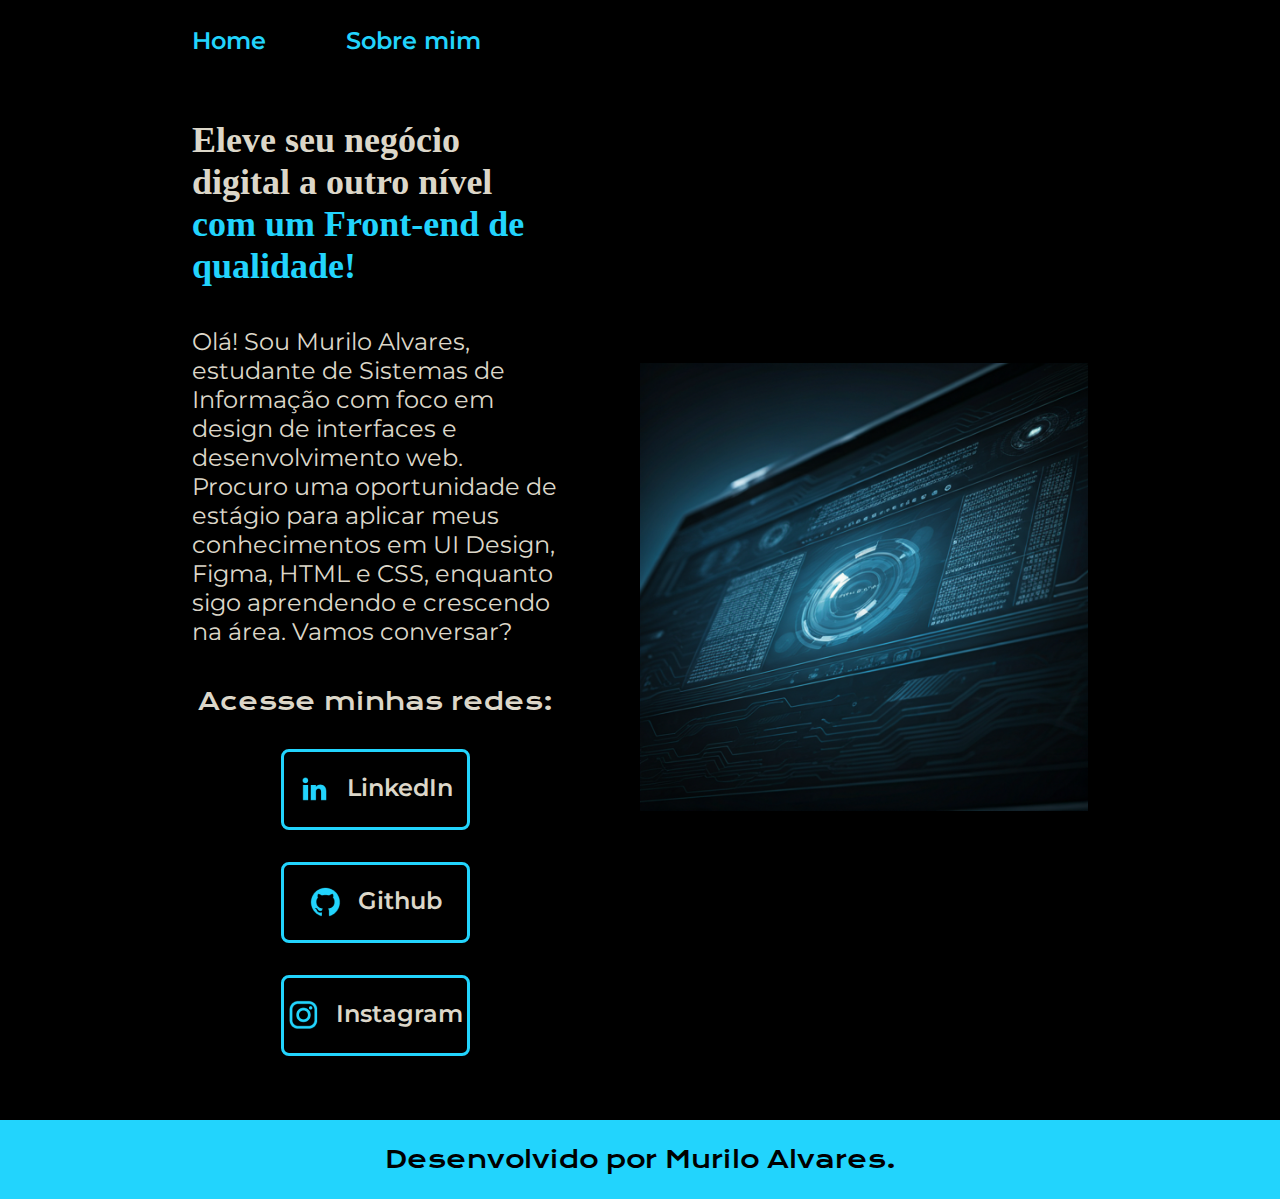
<file: index.html>
<!DOCTYPE html>
<html lang="pt-br">
<head>
    <meta charset="UTF-8">
    <meta name="viewport" content="width=device-width, initial-scale=1.0">
    <title>Portifolio</title>
    <link rel="stylesheet" href="./styles/style.css">
</head>
<body>
    <header class="cabecalho">
        <nav class="cabecalho__menu">
            <a class="cabecalho__menu__link" href="index.html">Home</a>
            <a class="cabecalho__menu__link" href="about.html">Sobre mim</a>
        </nav>
    </header>
    <main class="apresentacao">
        <selection class="apresentacao__conteudo">
            <h1 class="apresentacao__conteudo__titulo">Eleve seu negócio digital a outro nível<strong class="titulo-destaque"> com um Front-end de qualidade!</strong></h1>
            <p class="apresentacao__conteudo__texto">Olá! Sou Murilo Alvares, estudante de Sistemas de Informação com foco em design de interfaces e desenvolvimento web. Procuro uma oportunidade de estágio para aplicar meus conhecimentos em UI Design, Figma, HTML e CSS, enquanto sigo aprendendo e crescendo na área. Vamos conversar?</p>
            <div class="apresentacao__links">
                <h2 class="apresentacao__links__subtitulo">Acesse minhas redes:</h2>

                <a class="apresentacao__links__navegacao" href="https://linkedin.com/in/murilo-alvares-6583a2320/">
                    <img src="./styles/assets/linkedin.png">LinkedIn
                </a>

                <a class="apresentacao__links__navegacao" href="https://github.com/alvaresx1">
                    <img src="./styles/assets/github.png"> Github
                </a>
                
                <a class="apresentacao__links__navegacao" href="https://instagram.com/alvaresx_">
                    <img src="./styles/assets/instagram.png"> Instagram
                </a>

                
            </div>
        </selection>
        <img class="apresentacao__imagem" src="./styles/assets/imagem.png2.png" alt="foto de um computador"> 
    </main>
    <footer class="rodape">
        <p>Desenvolvido por Murilo Alvares.</p>
    </footer>
</body>
</html>
</file>
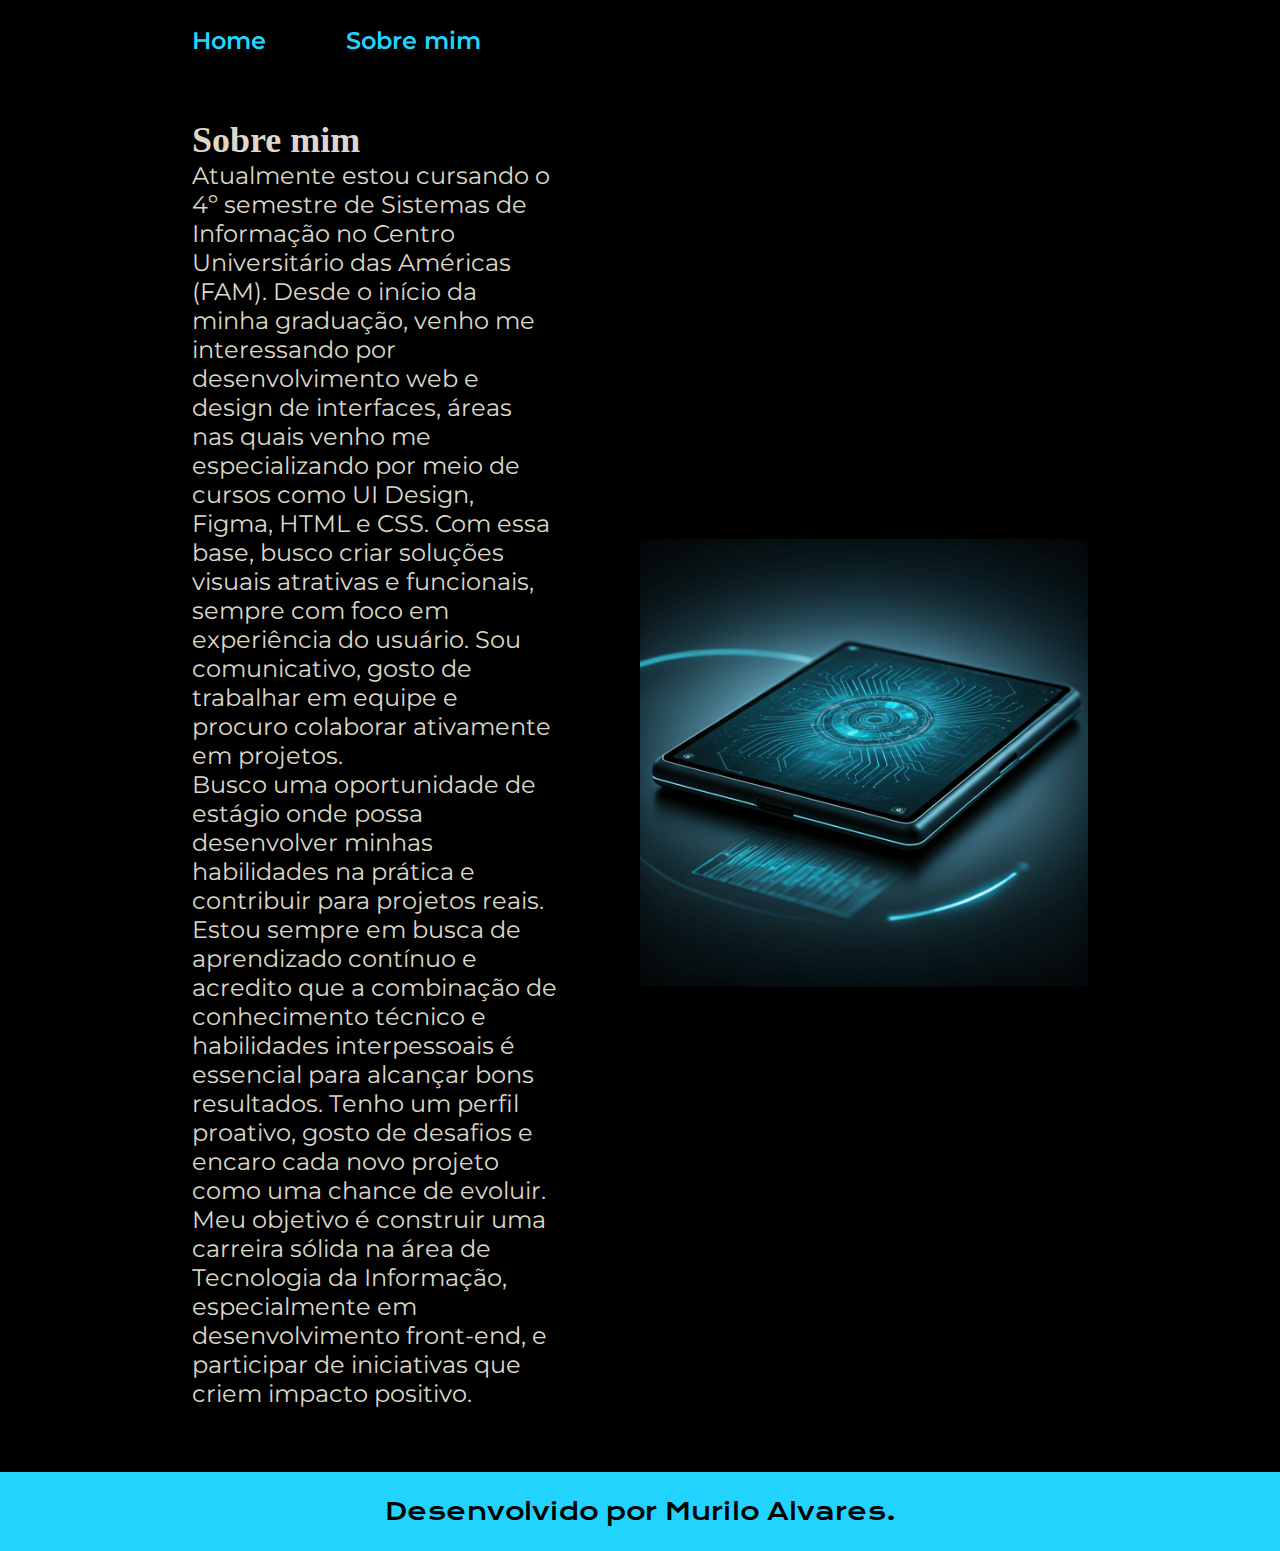
<file: about.html>
<!DOCTYPE html>
<html lang="pt-br">
<head>
    <meta charset="UTF-8">
    <meta name="viewport" content="width=device-width, initial-scale=1.0">
    <title>Sobre mim</title>
    <link rel="stylesheet" href="./styles/style.css">
</head>
<body>
   <header class="cabecalho">
        <nav class="cabecalho__menu">
        <a class="cabecalho__menu__link" href="index.html">Home</a>
        <a class="cabecalho__menu__link" href="about.html">Sobre mim</a>
        </nav>
   </header>
   <main class="apresentacao">
    <section class="apresentacao__conteudo">
        <h1 class="apresentacao__conteudo__titulo">Sobre mim
        <p class="apresentacao__conteudo__texto">Atualmente estou cursando o 4º semestre de Sistemas de Informação no Centro Universitário das Américas (FAM). Desde o início da minha graduação, venho me interessando por desenvolvimento web e design de interfaces, áreas nas quais venho me especializando por meio de cursos como UI Design, Figma, HTML e CSS. Com essa base, busco criar soluções visuais atrativas e funcionais, sempre com foco em experiência do usuário. Sou comunicativo, gosto de trabalhar em equipe e procuro colaborar ativamente em projetos.</p>
        <p class="apresentacao__conteudo__texto">Busco uma oportunidade de estágio onde possa desenvolver minhas habilidades na prática e contribuir para projetos reais. Estou sempre em busca de aprendizado contínuo e acredito que a combinação de conhecimento técnico e habilidades interpessoais é essencial para alcançar bons resultados. Tenho um perfil proativo, gosto de desafios e encaro cada novo projeto como uma chance de evoluir. Meu objetivo é construir uma carreira sólida na área de Tecnologia da Informação, especialmente em desenvolvimento front-end, e participar de iniciativas que criem impacto positivo.
        </p>
    </section>
    <img class="apresentacao__imagem" src="styles/assets/imagem22.png" alt="foto de um sistema">
   </main>
   <footer class="rodape">
        <p>Desenvolvido por Murilo Alvares.</p>
   </footer>
</body>
</html>
</file>
<file: styles/style.css>
@import url('https://fonts.googleapis.com/css2?family=Krona+One&family=Montserrat+Alternates:wght@600&family=Montserrat:ital@0;1&display=swap');

:root {
    --cor-primaria: #000000;
    --cor-secundaria: #dcd7c9;
    --cor-terciaria: #22d4fd;
    --cor-hover: #272727;

    --fonte-primaria: "Krona One", serif;
    --fonte-secundaria: 'Montserrat', serif;
}

*  {
    margin: 0;
    padding: 0;
}

body {
    /* height: 100vh; */
    box-sizing: border-box;
    background-color: var(--cor-primaria);
    color: var(--cor-secundaria);
}
.cabecalho{
    padding: 2% 0% 0% 15%;
    
}

.cabecalho__menu {
        display: flex;
        gap: 80px;
    }

.cabecalho__menu__link {
font-family: var(--fonte-secundaria);
font-size: 1.5rem;
font-weight: 600;
color: var(--cor-terciaria);
text-decoration: none
}

.titulo-destaque {
    color: var(--cor-terciaria);
}

.apresentacao {
    padding: 5% 15%;
    display: flex;
    align-items: center;
    justify-content: space-between;
    gap: 82px;
}

.apresentacao__conteudo {
    width: 50%;
    display: flex;
    flex-direction: column;
    gap: 40px;
}

.apresentacao__conteudo__titulo {
    font-size: 2.25rem;
    font-family: var(--cor-secundaria);
}

.apresentacao__conteudo__texto {
    font-size: 1.5rem;
    font-family: var(--fonte-secundaria);
    font-weight: 400;
}

.apresentacao__links {
    display: flex;
    flex-direction: column;
    justify-content: space-between;
    align-items: center;
    gap: 32px;
}

.apresentacao__links__subtitulo {
    font-size: 1.5rem;
    font-family: var(--fonte-primaria);
    font-weight: 400;
}

.apresentacao__links__navegacao {
    display: flex;
    justify-content: center;
    gap: 16px;
    border: 3px solid var(--cor-terciaria);
    width: 50%;
    text-align: center;
    border-radius: 8px;
    font-size: 1.5rem;
    font-weight: 600;
    padding: 21.5px 0;
    text-decoration: none;
    color: var(--cor-secundaria);
    font-family: var(--fonte-secundaria);
}

.apresentacao__links__link:hover {
    background-color: var(--cor-hover);
}

.apresentacao__imagem {
width: 50%;
}

.rodape {
    text-align: center;
    color: var(--cor-primaria);
    background-color: var(--cor-terciaria);
    padding: 24px;
    font-family: var(--fonte-primaria);
    font-size: 1.5rem;
    font-weight: 400;
}
@media (max-width:1200px) {
   
    .cabecalho {
        padding: 10%;
    }

    .cabecalho__menu {
        justify-content: center;
    }

    .apresentacao {
        flex-direction: column-reverse;
        padding: 5%;
    }

    .apresentacao__conteudo {
        width: auto;
    }

}
</file>
